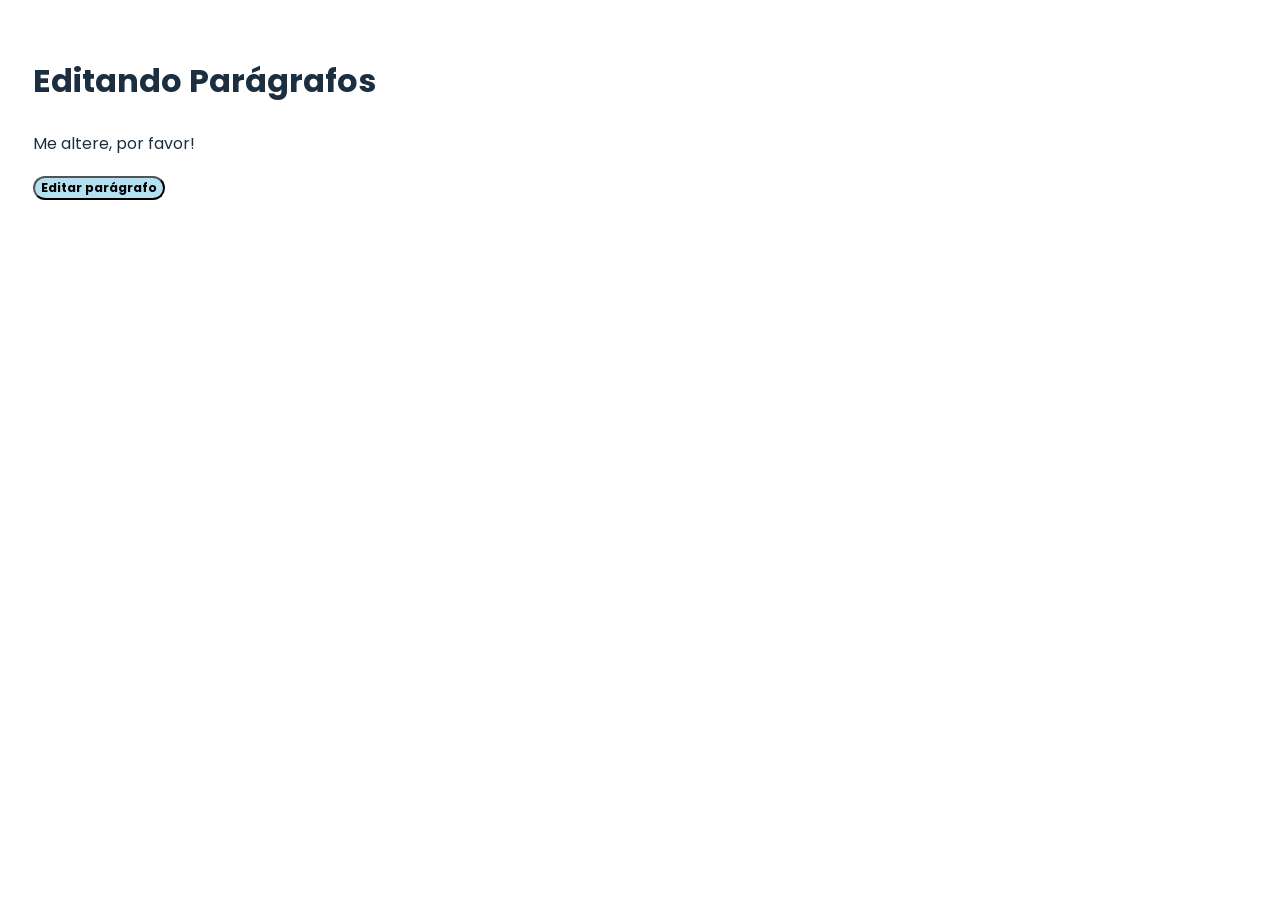
<file: paragrafo-editavel/src/index.html>
<!DOCTYPE html>
<html lang="en">
  <head>
    <meta charset="UTF-8" />
    <meta name="viewport" content="width=device-width, initial-scale=1.0" />
    <link rel="stylesheet" href="css/estilo.css" />
    <title>Editando um parágrafo</title>
  </head>
  <body>
    <h1>Editando Parágrafos</h1>
    <p id="paragrafo">Me altere, por favor!</p>
    <button id="botao-editor">Editar parágrafo</button>
    <script src="js/script.js"></script>
  </body>
</html>
</file>
<file: paragrafo-editavel/src/css/estilo.css>
@import url("https://fonts.googleapis.com/css2?family=Poppins:wght@400;500;700&display=swap");

/* O resto do seu CSS vem depois */
body {
  font-family: 'Poppins', sans-serif;
  font-weight: 400;
  line-height: 1.7;
  padding: 25px;
}

h1, p, button{
    color: #1c2f41;
}

.editavel {
  padding: 2.5px;
  color: black;
  outline: none;
  width: 15rem;
  border: 3px solid #B3E1F2;
}

#botao-editor{
    font-size: 12.5px;
    color: black;
    background-color: #B3E1F2;
    cursor: pointer;
    font-family: 'Poppins', sans-serif;
    border-radius: 2.5rem;
    font-weight: bold;
}
</file>
